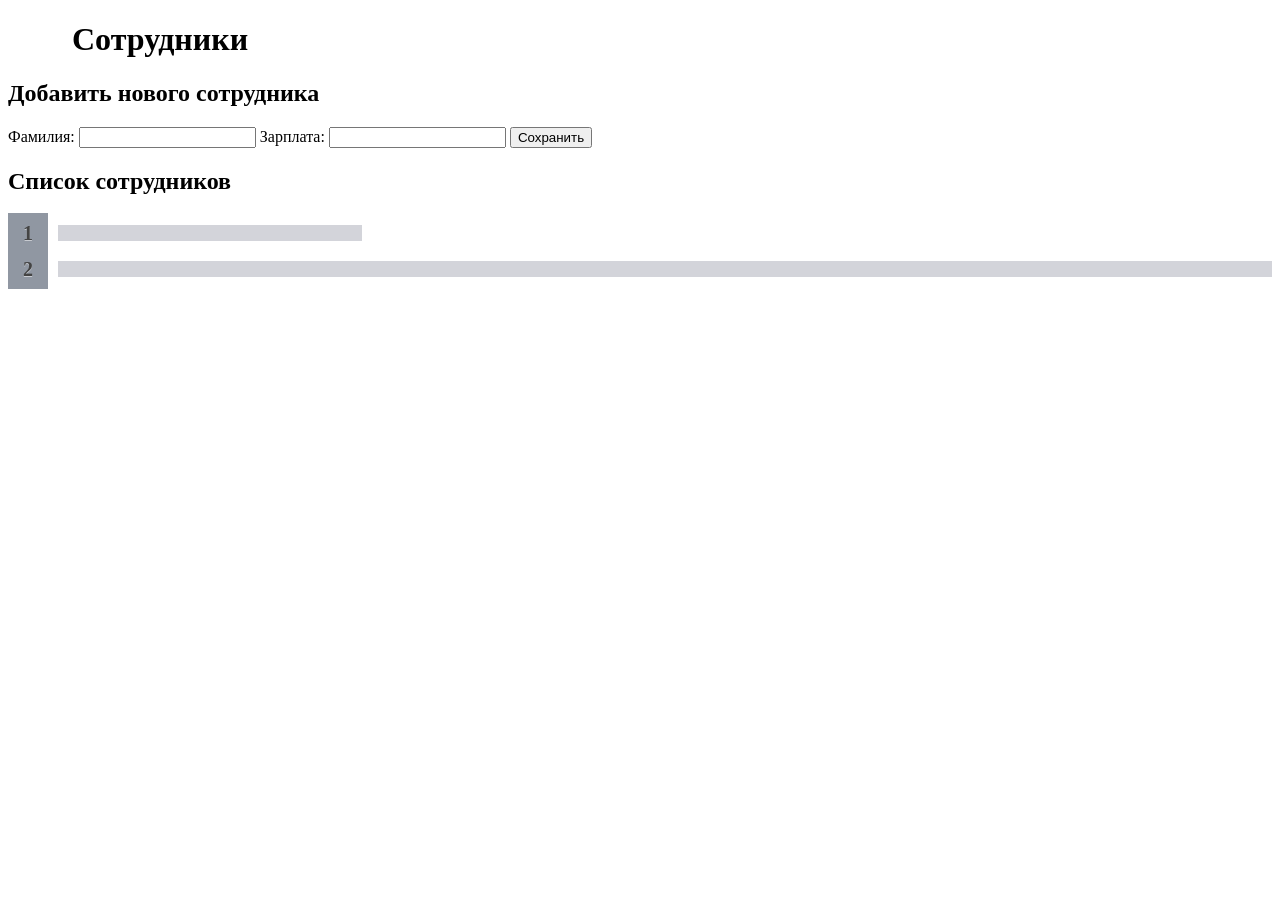
<file: src/main/resources/templates/index.html>
<!DOCTYPE html>
<html lang="en" xmlns:th="http://www.thymeleaf.org">
<head>
    <meta charset="UTF-8">
    <title>Список сотрудников</title>
    <link th:href="@{/styles/main.css}" href="../static/styles/main.css" rel="stylesheet">
</head>
<body>
<h1>Сотрудники</h1>
<h2>Добавить нового сотрудника</h2>
<form method="post" th:action="@{'/person'}">
    <label>Фамилия: <input name="name"/></label>
    <label>Зарплата: <input name="salary"/></label>
    <button type="submit">Сохранить</button>
</form>
<h2>Список сотрудников</h2>
    <ol class="employees_list">
        <li th:each="p : ${persons}">
            <a th:href="'person/' + ${p.id}" th:text="${p.name}"/>
        </li>
    </ol>
</body>
</html>
</file>
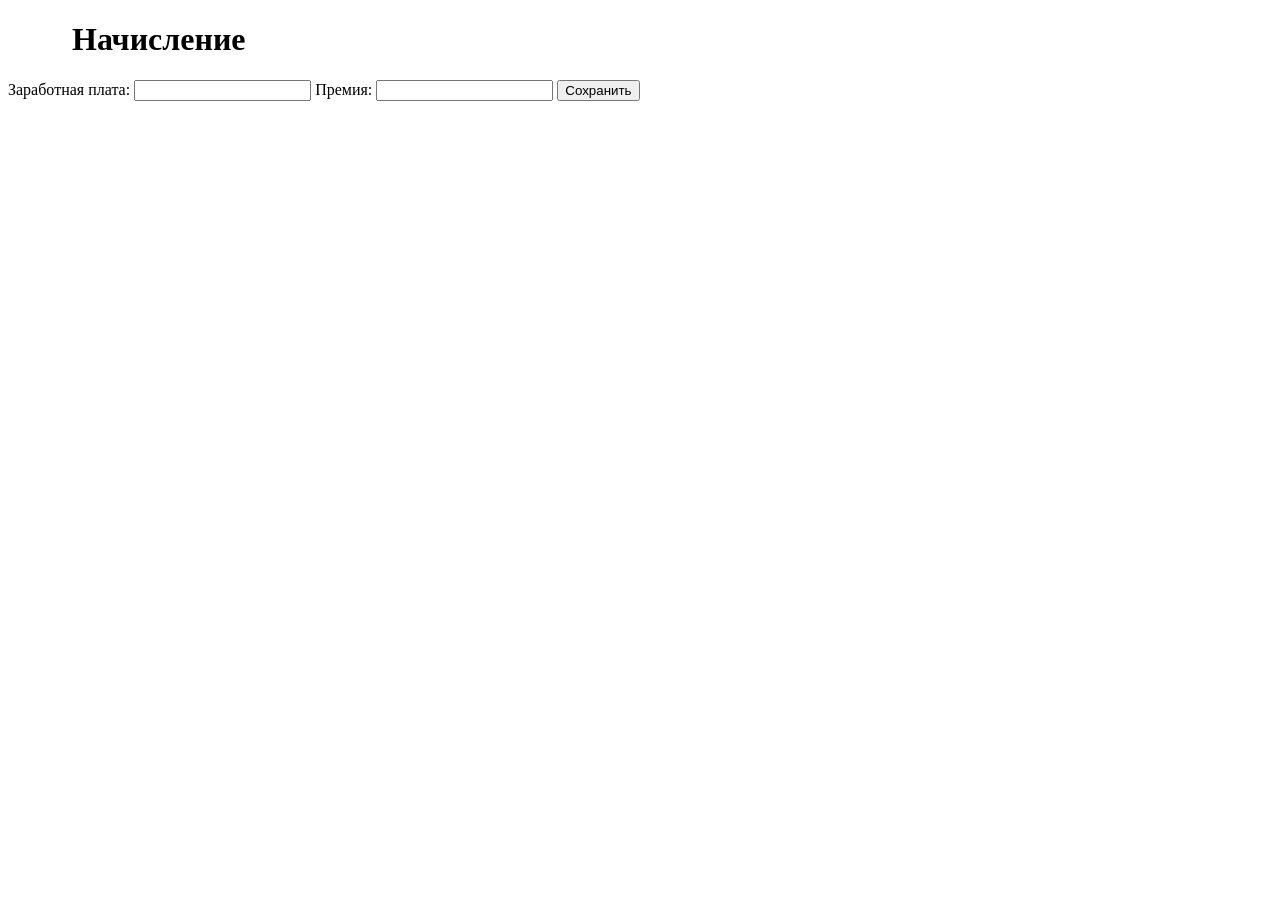
<file: src/main/resources/templates/payment.html>
<!DOCTYPE html>
<html lang="en" xmlns:th="http://www.thymeleaf.org">
<head>
    <meta charset="UTF-8">
    <title>Выплата</title>
    <link th:href="@{/styles/payment.css}" href="../static/styles/main.css" rel="stylesheet">
</head>

<body>

<h1 th:text="'За ' + ${payment.getDate()}">Начисление</h1>

<form th:action="@{'/payment/' + ${payment.getId()}}" method="post">
    <label>Заработная плата: <input th:value="${payment.getSalary()}" name="salary"/></label>
    <label>Премия: <input th:value="${payment.getPrize()}" name="prize"/></label>
    <button type="submit">Сохранить</button>
</form>

</body>

</html>
</file>
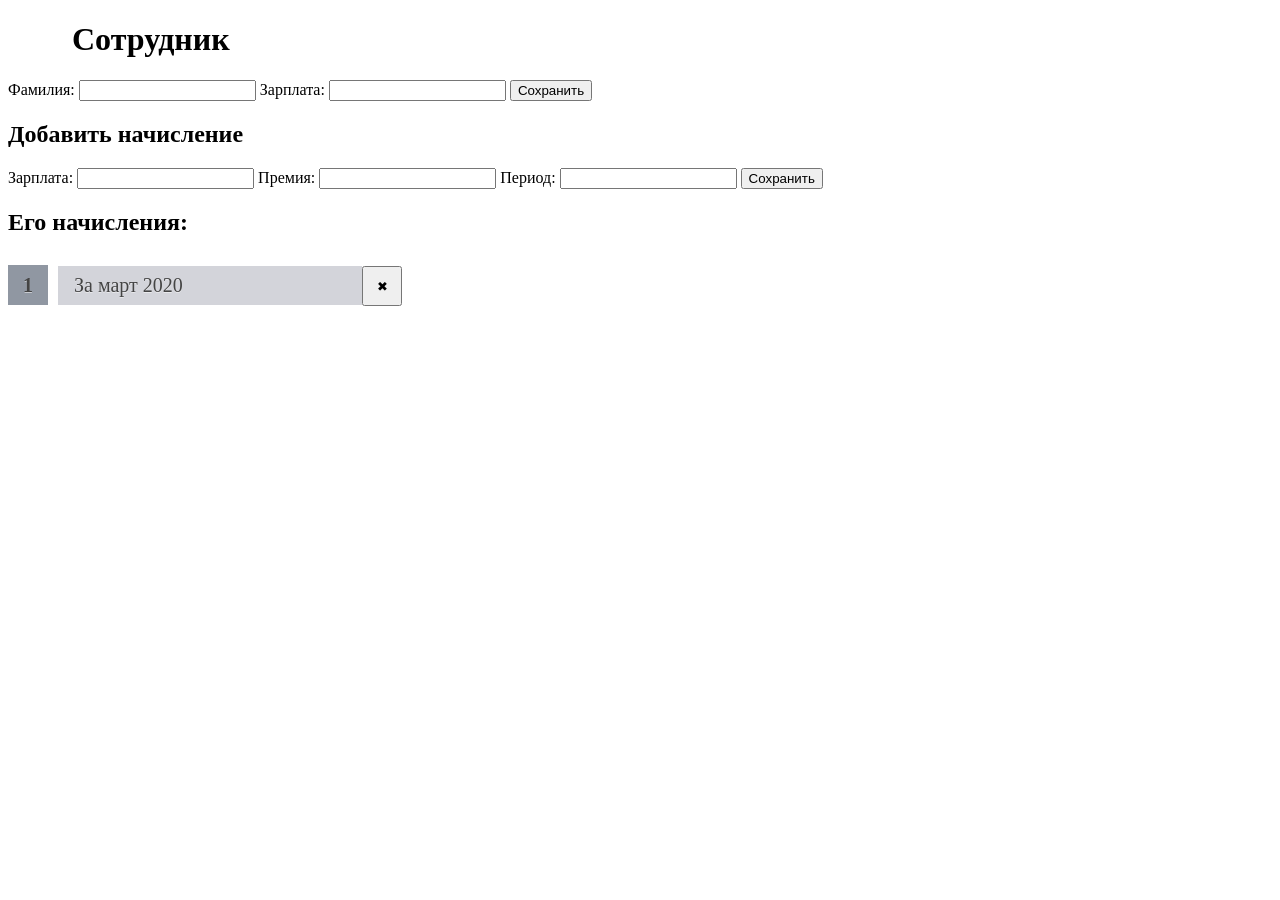
<file: src/main/resources/templates/person.html>
<!DOCTYPE html>
<html lang="en" xmlns:th="http://www.thymeleaf.org">

<head>
    <meta charset="UTF-8">
    <title>Сотрудник</title>
    <link th:href="@{/styles/main.css}" href="../static/styles/main.css" rel="stylesheet">
</head>

<body>

<h1>Сотрудник</h1>

<form th:action="@{'/person/' + ${person.id}}" method="post">
    <label>Фамилия: <input th:value="${person.name}" name="name"/></label>
    <label>Зарплата: <input th:value="${person.salary}" name="salary"/></label>
    <button type="submit">Сохранить</button>
</form>

<h2>Добавить начисление</h2>

<form method="post" th:action="@{'/person/' + ${person.getId()} + '/payment'}">
    <label>Зарплата: <input name="salary"/></label>
    <label>Премия: <input name="prize"/></label>
    <label>Период: <input name="date"/></label>
    <button type="submit">Сохранить</button>
</form>

<h2>Его начисления:</h2>

<ol class="employees_list">
    <li th:each="p : ${payments}">
        <a th:href="@{'/payment/' + ${p.getId()}}" th:text="'За ' + ${p.getDate()}">За март 2020</a>
        <form class="delete_payment" action="#" th:action="@{'/delete/'}" , method="get">
            <button type="submit" th:value="${p.getId()}" th:name="paymentId">
                &#10006
            </button>
        </form>
    </li>
</ol>

</body>
</html>
</file>
<file: src/main/resources/static/styles/main.css>
h1 {
    margin-left: 2em;
}
.employees_list {
    counter-reset: li;
    list-style: none;
    font: 20px "Trebuchet MS", "Lucida Sans";
    padding: 0;
    text-shadow: 0 1px 0 rgba(255,255,255,.5);
    display: flex;
    flex-direction: column
}

.employees_list a {
    min-width: 14em;
    position: relative;
    display: inline-block;
    padding: .4em .4em .4em .8em;
    margin: .5em 0 .5em 2.5em;
    background: #D3D4DA;
    color: #444;
    text-decoration: none;
    transition: all .3s ease-out;
    float: left;
}

.delete_payment {
    position: relative;
    float: left;
}

.delete_payment button {
    width: 3em;
    height: 3em;
    margin-top: 0.8em;
}

.employees_list a:hover {background: #DCDDE1;}
.employees_list a:before {
    content: counter(li);
    counter-increment: li;
    position: absolute;
    left: -2.5em;
    top: 50%;
    margin-top: -1em;
    background: #9097A2;
    height: 2em;
    width: 2em;
    line-height: 2em;
    text-align: center;
    font-weight: bold;
}
.employees_list a:after {
    position: absolute;
    content: "";
    border: .5em solid transparent;
    left: -1em;
    top: 50%;
    margin-top: -.5em;
    transition: all .3s ease-out;
}
.employees_list a:hover:after {
    left: -.5em;
    border-left-color: #9097A2;
}

@media  (max-width: 1080px) {
    *{
        font-size: 1.5em;
    }
}
</file>
